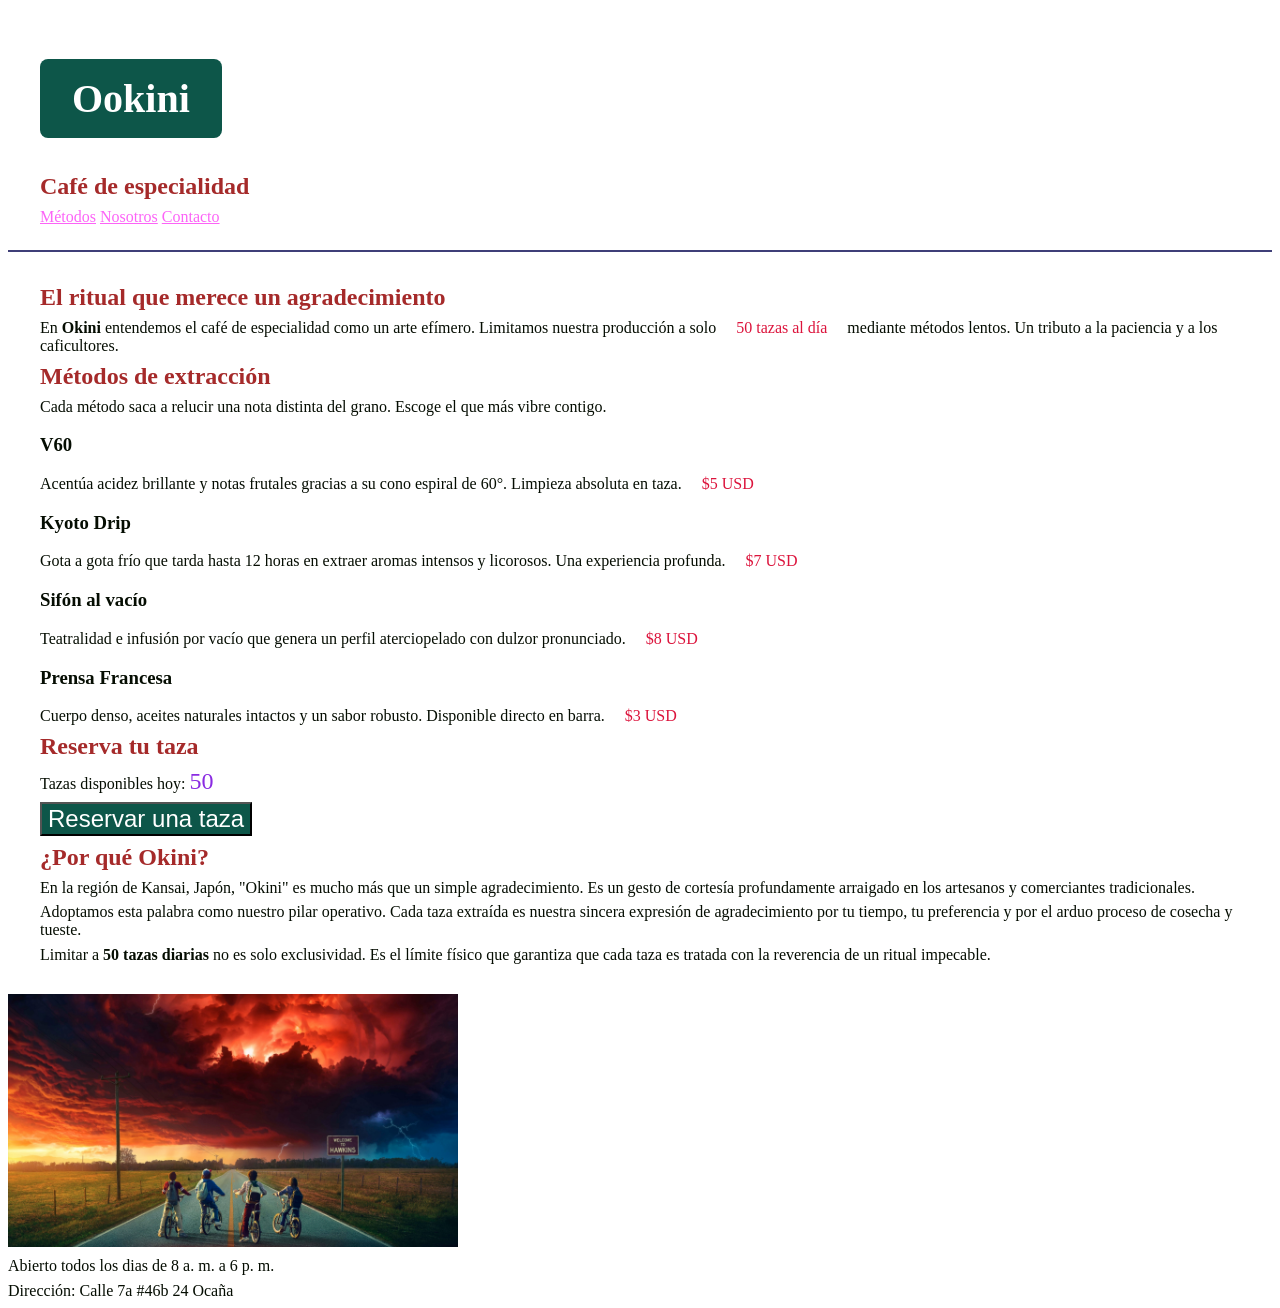
<file: index.html>
<!DOCTYPE html>
<html lang="es">

<head>
    <meta charset="UTF-8">
    <meta name="viewport" content="width=device-width, initial-scale=1.0">
    <title>Ookini</title>
    <link rel="stylesheet" href="styles.css">
</head>

<body>

    <header>
        <h1 class="titulo-pagina">Ookini</h1>
        <h2 class="subtitulo">Café de especialidad</h2>
        <nav>
            <a href="#metodos">Métodos</a>
            <a href="#nosotros">Nosotros</a>
            <a href="#contacto">Contacto</a>
        </nav>
    </header>

    <main>
        <section id="hero">
            <h2 class="subtitulo">El ritual que merece un agradecimiento</h2>
            <p>En <strong>Okini</strong> entendemos el café de especialidad como un arte efímero.
                Limitamos nuestra producción a solo <span class="precio">50 tazas al día</span> mediante métodos lentos.
                Un tributo a la paciencia y a los caficultores.</p>
        </section>

        <section id="metodos">
            <h2 class="subtitulo">Métodos de extracción</h2>
            <p>Cada método saca a relucir una nota distinta del grano. Escoge el que más vibre contigo.</p>

            <h3>V60</h3>
            <p>Acentúa acidez brillante y notas frutales gracias a su cono espiral de 60°. Limpieza absoluta en taza.
                <span class="precio">$5 USD</span></p>

            <h3>Kyoto Drip</h3>
            <p>Gota a gota frío que tarda hasta 12 horas en extraer aromas intensos y licorosos. Una experiencia profunda.
                <span class="precio">$7 USD</span></p>

            <h3>Sifón al vacío</h3>
            <p>Teatralidad e infusión por vacío que genera un perfil aterciopelado con dulzor pronunciado.
                <span class="precio">$8 USD</span></p>

            <h3>Prensa Francesa</h3>
            <p>Cuerpo denso, aceites naturales intactos y un sabor robusto. Disponible directo en barra.
                <span class="precio">$3 USD</span></p>
        </section>

        <section id="reservas">
            <h2 class="subtitulo">Reserva tu taza</h2>
            <p>Tazas disponibles hoy: <span id="contador-tazas">50</span></p>
            <button id="boton-reservar">Reservar una taza</button>
        </section>

        <section id="nosotros">
            <h2 class="subtitulo">¿Por qué Okini?</h2>
            <p>En la región de Kansai, Japón, "Okini" es mucho más que un simple agradecimiento. Es un gesto de
                cortesía profundamente arraigado en los artesanos y comerciantes tradicionales.</p>
            <p>Adoptamos esta palabra como nuestro pilar operativo. Cada taza extraída es nuestra sincera expresión
                de agradecimiento por tu tiempo, tu preferencia y por el arduo proceso de cosecha y tueste.</p>
            <p>Limitar a <strong>50 tazas diarias</strong> no es solo exclusividad. Es el límite físico que garantiza
                que cada taza es tratada con la reverencia de un ritual impecable.</p>
        </section>
    </main>

    <footer id="contacto">
        <img src="stranger-things-welcome-to-hawkins_1920x1080_xtrafondos.com.jpg"
             width="450">
        <p>Abierto todos los dias de 8 a. m. a 6 p. m.</p>
        <p class="dirección">Dirección: Calle 7a #46b 24 Ocaña</p>

    </footer>

    <script src="script.js"></script>

</body>

</html>
</file>
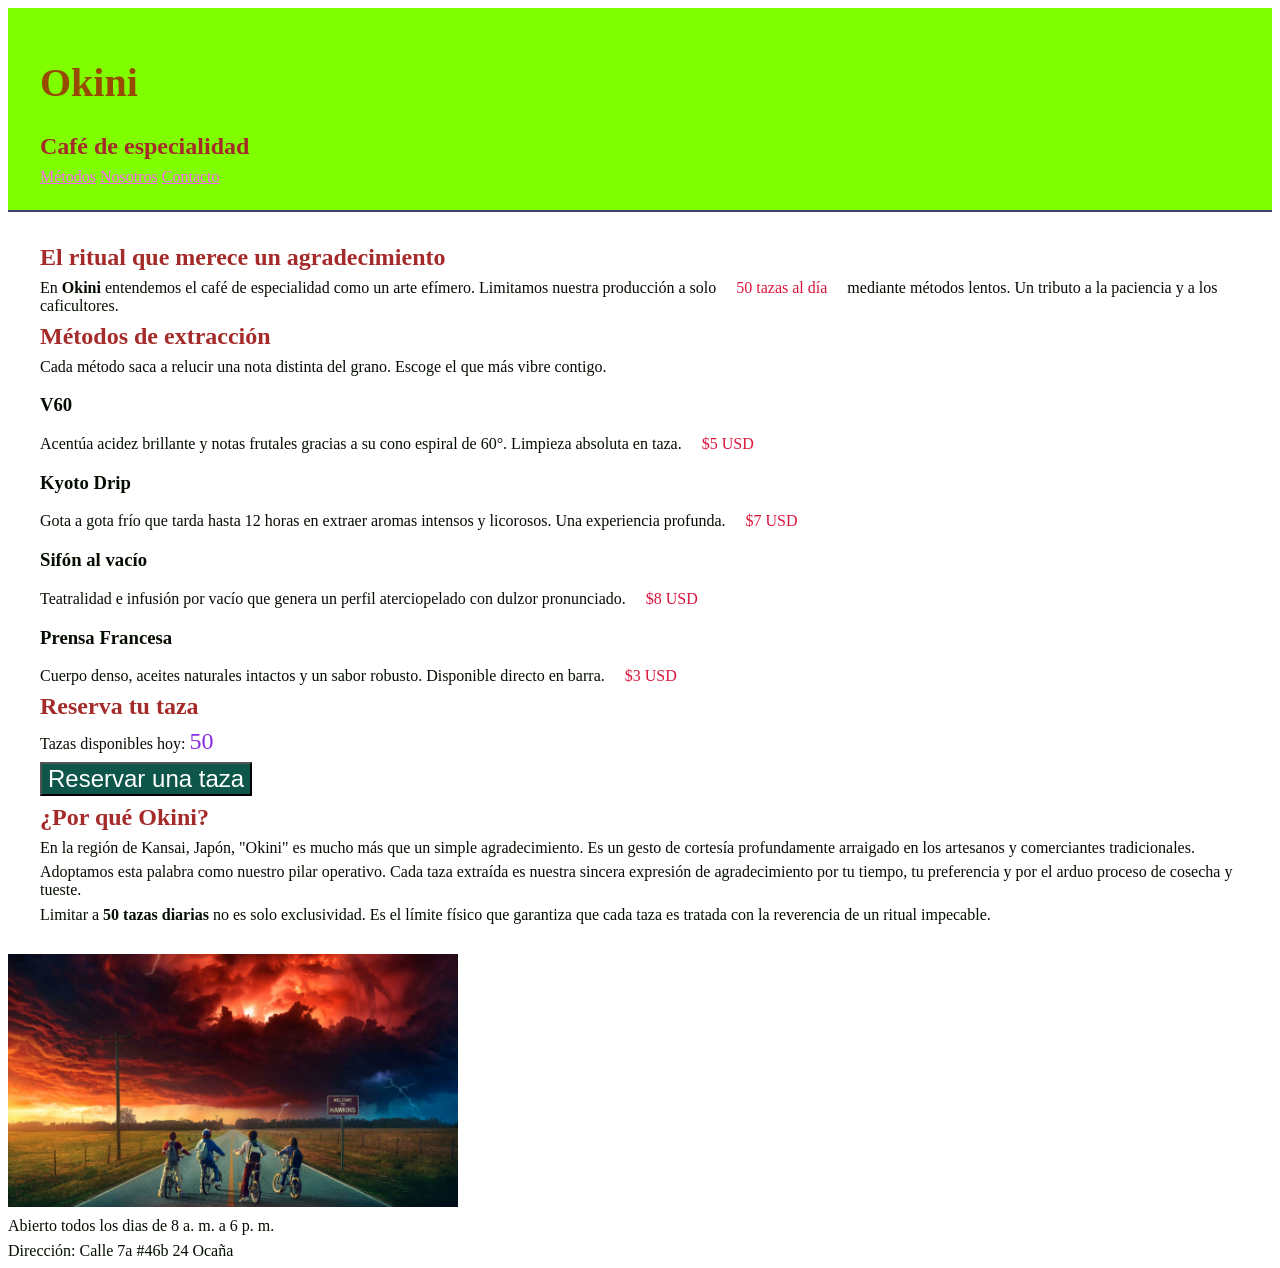
<file: Ookini/index.html>
<!DOCTYPE html>
<html lang="es">

<head>
    <meta charset="UTF-8">
    <meta name="viewport" content="width=device-width, initial-scale=1.0">
    <title>Okini - Café de Especialidad</title>
    <link rel="stylesheet" href="styles.css">
</head>

<body>

    <header>
        <h1>Okini</h1>
        <h2 class="subtitulo">Café de especialidad</h2>
        <nav>
            <a href="#metodos">Métodos</a>
            <a href="#nosotros">Nosotros</a>
            <a href="#contacto">Contacto</a>
        </nav>
    </header>

    <main>
        <section id="hero">
            <h2 class="subtitulo">El ritual que merece un agradecimiento</h2>
            <p>En <strong>Okini</strong> entendemos el café de especialidad como un arte efímero.
                Limitamos nuestra producción a solo <span class="precio">50 tazas al día</span> mediante métodos lentos.
                Un tributo a la paciencia y a los caficultores.</p>
        </section>

        <section id="metodos">
            <h2 class="subtitulo">Métodos de extracción</h2>
            <p>Cada método saca a relucir una nota distinta del grano. Escoge el que más vibre contigo.</p>

            <h3>V60</h3>
            <p>Acentúa acidez brillante y notas frutales gracias a su cono espiral de 60°. Limpieza absoluta en taza.
                <span class="precio">$5 USD</span></p>

            <h3>Kyoto Drip</h3>
            <p>Gota a gota frío que tarda hasta 12 horas en extraer aromas intensos y licorosos. Una experiencia profunda.
                <span class="precio">$7 USD</span></p>

            <h3>Sifón al vacío</h3>
            <p>Teatralidad e infusión por vacío que genera un perfil aterciopelado con dulzor pronunciado.
                <span class="precio">$8 USD</span></p>

            <h3>Prensa Francesa</h3>
            <p>Cuerpo denso, aceites naturales intactos y un sabor robusto. Disponible directo en barra.
                <span class="precio">$3 USD</span></p>
        </section>

        <section id="reservas">
            <h2 class="subtitulo">Reserva tu taza</h2>
            <p>Tazas disponibles hoy: <span id="contador-tazas">50</span></p>
            <button id="boton-reservar">Reservar una taza</button>
        </section>

        <section id="nosotros">
            <h2 class="subtitulo">¿Por qué Okini?</h2>
            <p>En la región de Kansai, Japón, "Okini" es mucho más que un simple agradecimiento. Es un gesto de
                cortesía profundamente arraigado en los artesanos y comerciantes tradicionales.</p>
            <p>Adoptamos esta palabra como nuestro pilar operativo. Cada taza extraída es nuestra sincera expresión
                de agradecimiento por tu tiempo, tu preferencia y por el arduo proceso de cosecha y tueste.</p>
            <p>Limitar a <strong>50 tazas diarias</strong> no es solo exclusividad. Es el límite físico que garantiza
                que cada taza es tratada con la reverencia de un ritual impecable.</p>
        </section>
    </main>

    <footer id="contacto">
        <img src="stranger-things-welcome-to-hawkins_1920x1080_xtrafondos.com.jpg"
             width="450">
        <p>Abierto todos los dias de 8 a. m. a 6 p. m.</p>
        <p>Dirección: Calle 7a #46b 24 Ocaña</p>

    </footer>

    <script src="script.js"></script>

</body>

</html>
</file>
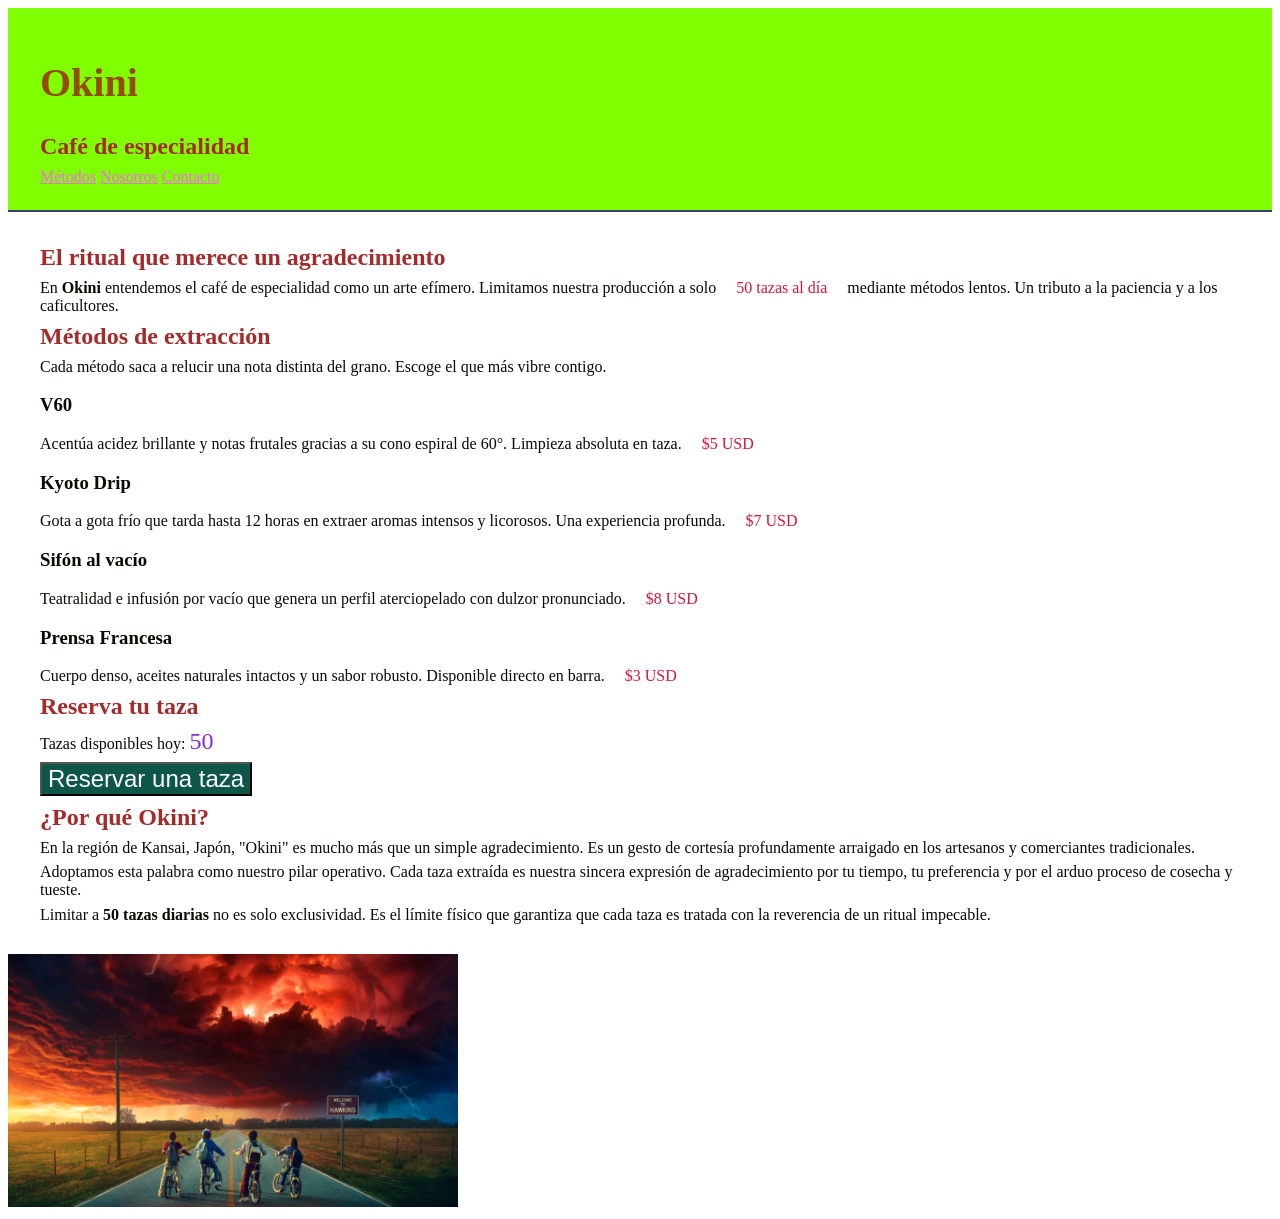
<file: Ookini/mi-cafeteria.html>
<!DOCTYPE html>
<html lang="es">

<head>
    <meta charset="UTF-8">
    <meta name="viewport" content="width=device-width, initial-scale=1.0">
    <title>Okini - Café de Especialidad</title>
    <link rel="stylesheet" href="styles.css">
</head>

<body>

    <header>
        <h1>Okini</h1>
        <h2 class="subtitulo">Café de especialidad</h2>
        <nav>
            <a href="#metodos">Métodos</a>
            <a href="#nosotros">Nosotros</a>
            <a href="#contacto">Contacto</a>
        </nav>
    </header>

    <main>
        <section id="hero">
            <h2 class="subtitulo">El ritual que merece un agradecimiento</h2>
            <p>En <strong>Okini</strong> entendemos el café de especialidad como un arte efímero.
                Limitamos nuestra producción a solo <span class="precio">50 tazas al día</span> mediante métodos lentos.
                Un tributo a la paciencia y a los caficultores.</p>
        </section>

        <section id="metodos">
            <h2 class="subtitulo">Métodos de extracción</h2>
            <p>Cada método saca a relucir una nota distinta del grano. Escoge el que más vibre contigo.</p>

            <h3>V60</h3>
            <p>Acentúa acidez brillante y notas frutales gracias a su cono espiral de 60°. Limpieza absoluta en taza.
                <span class="precio">$5 USD</span></p>

            <h3>Kyoto Drip</h3>
            <p>Gota a gota frío que tarda hasta 12 horas en extraer aromas intensos y licorosos. Una experiencia profunda.
                <span class="precio">$7 USD</span></p>

            <h3>Sifón al vacío</h3>
            <p>Teatralidad e infusión por vacío que genera un perfil aterciopelado con dulzor pronunciado.
                <span class="precio">$8 USD</span></p>

            <h3>Prensa Francesa</h3>
            <p>Cuerpo denso, aceites naturales intactos y un sabor robusto. Disponible directo en barra.
                <span class="precio">$3 USD</span></p>
        </section>

        <section id="reservas">
            <h2 class="subtitulo">Reserva tu taza</h2>
            <p>Tazas disponibles hoy: <span id="contador-tazas">50</span></p>
            <button id="boton-reservar">Reservar una taza</button>
        </section>

        <section id="nosotros">
            <h2 class="subtitulo">¿Por qué Okini?</h2>
            <p>En la región de Kansai, Japón, "Okini" es mucho más que un simple agradecimiento. Es un gesto de
                cortesía profundamente arraigado en los artesanos y comerciantes tradicionales.</p>
            <p>Adoptamos esta palabra como nuestro pilar operativo. Cada taza extraída es nuestra sincera expresión
                de agradecimiento por tu tiempo, tu preferencia y por el arduo proceso de cosecha y tueste.</p>
            <p>Limitar a <strong>50 tazas diarias</strong> no es solo exclusividad. Es el límite físico que garantiza
                que cada taza es tratada con la reverencia de un ritual impecable.</p>
        </section>
    </main>

    <footer id="contacto">
        <img src="stranger-things-welcome-to-hawkins_1920x1080_xtrafondos.com.jpg"
             width="450">

    </footer>

    <script src="script.js"></script>

</body>

</html>
</file>
<file: styles.css>
body {
    font-family:Georgia, serif;
    color: #050d02;
}
h1 {
    color: #ffffff;
    font-size: 2.5rem;
} 
h2 {
    color:brown;
    margin: 0.5rem 0;
}
header {
    padding: 1.5rem 2rem;
    border-bottom: 2px solid #3F3F78;
}
nav a {
    color: #FC64F7
}
main {
    padding: 1.5rem 2rem;
}
p {
    margin: 0.4rem 0;
    color: #050d02;
}
.precio {
    padding: 1rem;
    color:crimson
} 
#boton-reservar {
    color:#ffffff;
    background-color: #0d5649;
    display: block;
    font-size: 1.5rem;
    font-weight: 1.5rem;
}
#contador-tazas {
    color: blueviolet;
    font-size: 1.5rem;
    font-weight: 1.5rem;
}
.titulo-pagina {
    background-color: #0d5649;
    padding: 1rem 2rem;
    border-radius: 8px;
    display: inline-block;
}
</file>
<file: Ookini/styles.css>
body {
    font-family:Georgia, serif;
    color: #050d02;
}
h1 {
    color: #964B00;
    font-size: 2.5rem;
} 
h2 {
    color:brown;
    margin: 0.5rem 0;
}
header {
    padding: 1.5rem 2rem;
    border-bottom: 2px solid #3F3F78;
    background-color: chartreuse;
}
nav a {
    color: #FC64F7
}
main {
    padding: 1.5rem 2rem;
}
p {
    margin: 0.4rem 0;
    color: #050d02;
}
.precio {
    padding: 1rem;
    color:crimson
} 
#boton-reservar {
    color:#ffffff;
    background-color: #0d5649;
    display: block;
    font-size: 1.5rem;
    font-weight: 1.5rem;
}
#contador-tazas {
    color: blueviolet;
    font-size: 1.5rem;
    font-weight: 1.5rem;
}
</file>
